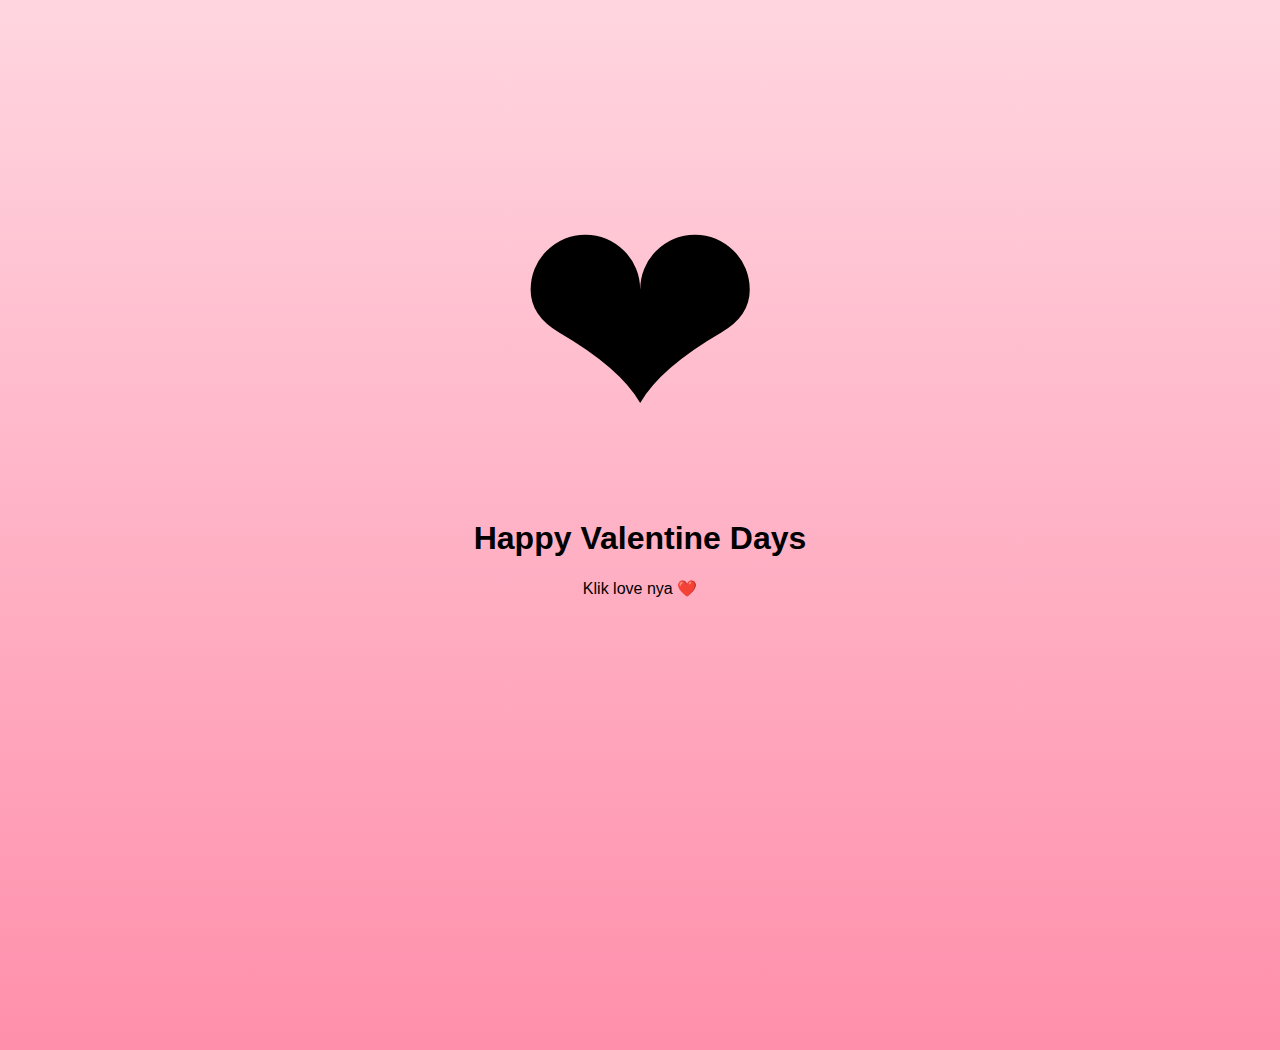
<file: index.html>
<!DOCTYPE html>
<html>
<head>
    <meta charset="UTF-8">
    <title>Happy Valentine</title>
    <link rel="stylesheet" href="style.css">
</head>
<body>

<div id="falling-container"></div>

<div class="center">
    <div class="big-love" id="mainLove">❤</div>
    <h1>Happy Valentine Days</h1>
    <p>Klik love nya ❤️</p>
</div>

<script src="script.js"></script>
</body>
</html>
</file>
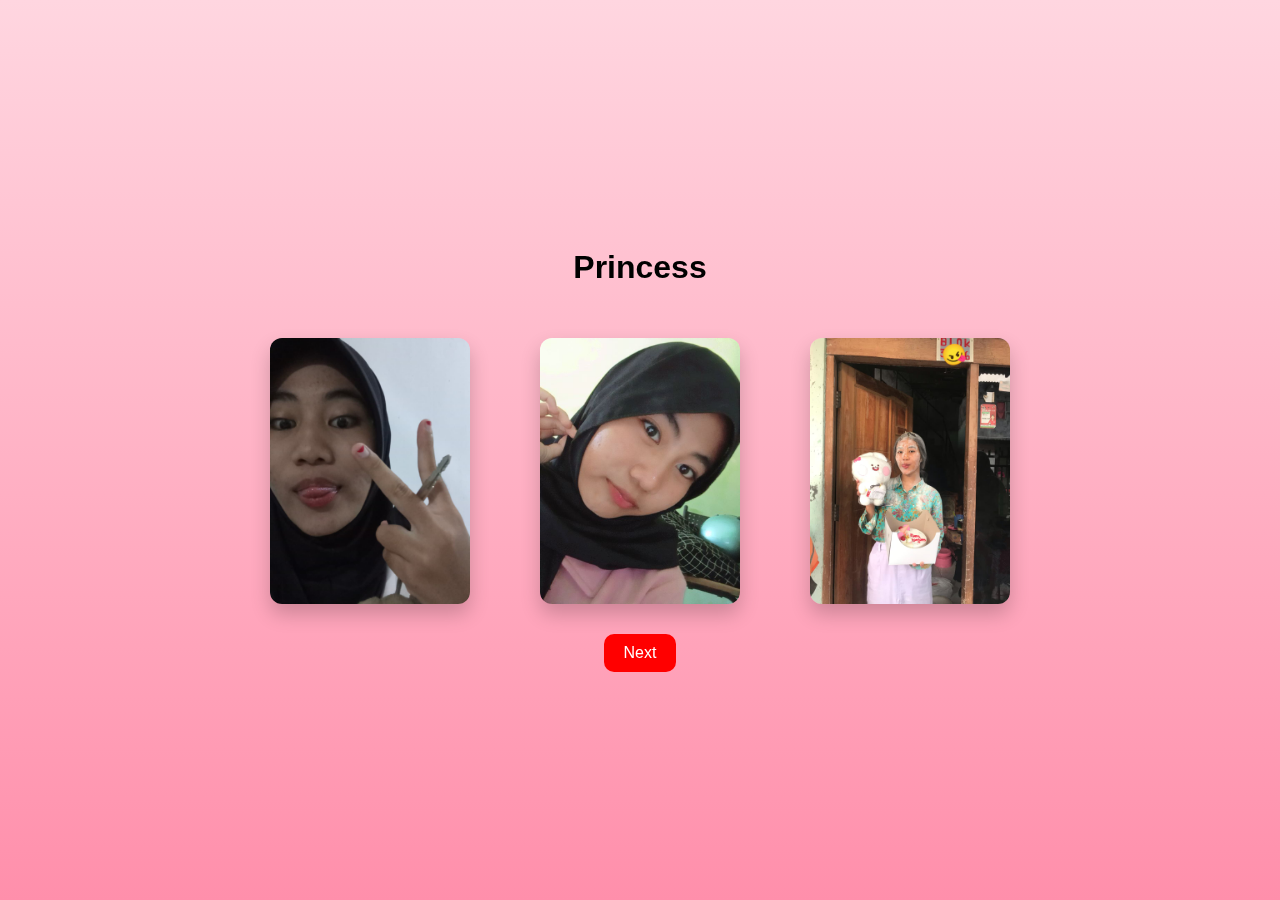
<file: gallery.html>
<!DOCTYPE html>
<html>
<head>
    <meta charset="UTF-8">
    <title>Foto Kenangan</title>
    <link rel="stylesheet" href="style.css">
</head>
<body>

<div id="falling-container"></div>

<div class="page-center">
    <h1>Princess</h1>

    <div class="gallery">
        <img src="img/Gwen1.jpg">
        <img src="img/Gwen2.jpg">
        <img src="img/Gwen3.jpg">
    </div>

    <a href="music.html" class="next">Next</a>
</div>

<script src="script.js"></script>
</body>
</html>
</file>
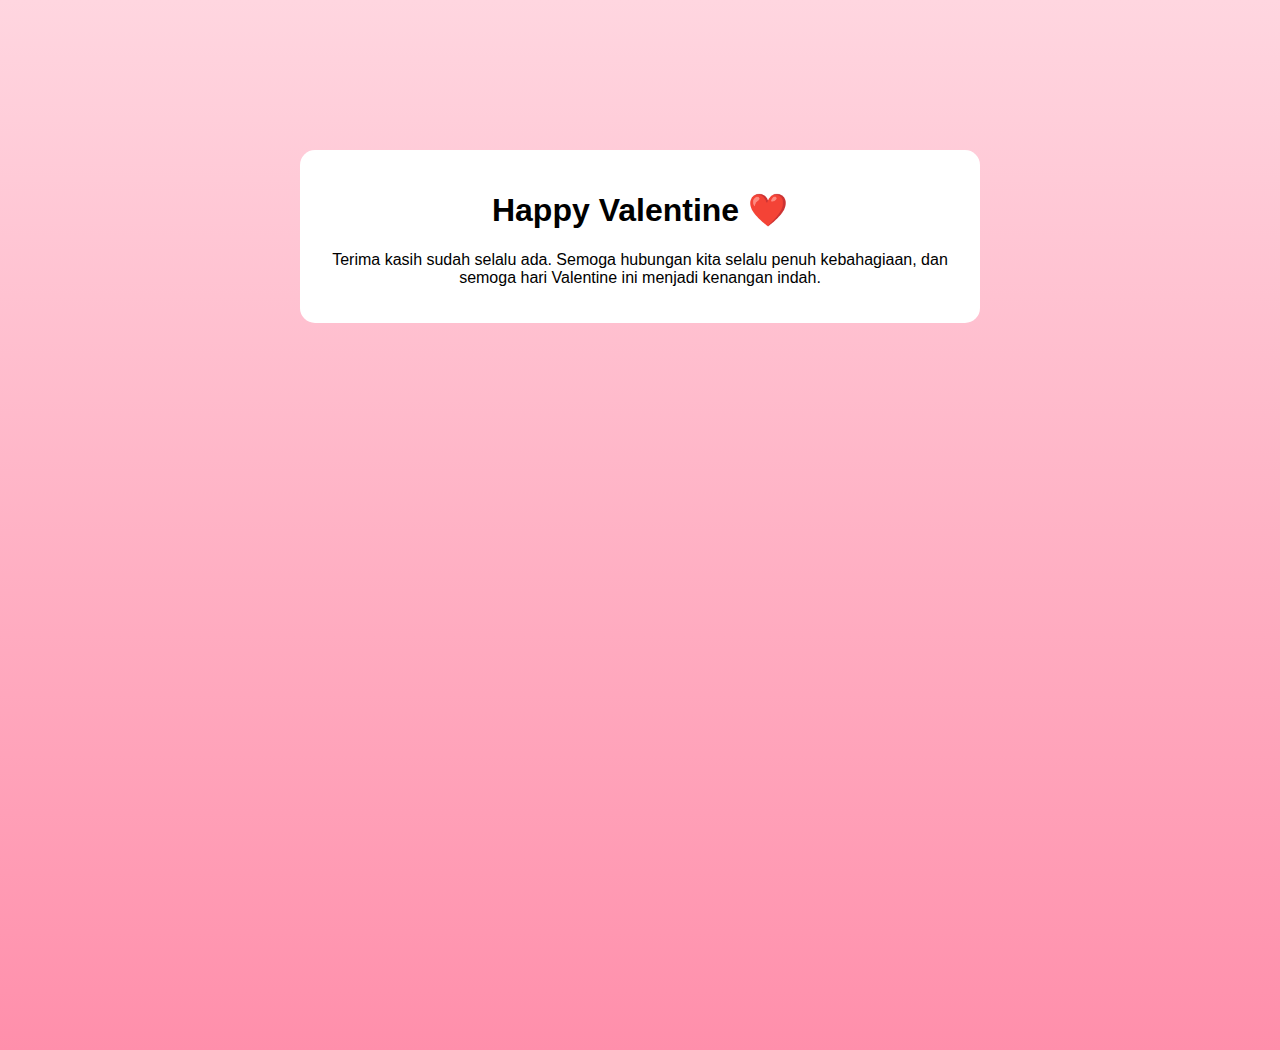
<file: letter.html>
<!DOCTYPE html>
<html>
<head>
    <meta charset="UTF-8">
    <title>Surat Valentine</title>
    <link rel="stylesheet" href="style.css">
</head>
<body>
<div id="falling-container"></div>

<div class="letter">
    <h1>Happy Valentine ❤️</h1>
    <p>
    Terima kasih sudah selalu ada.  
    Semoga hubungan kita selalu penuh kebahagiaan,  
    dan semoga hari Valentine ini menjadi kenangan indah.
    </p>
</div>

<script src="script.js"></script>
</body>
</html>
</file>
<file: style.css>
body{
    margin:0;
    padding:0;
    min-height:100vh;
    font-family: Arial;
    background: linear-gradient(to bottom, #ffd6e0, #ff8fab);
    text-align:center;
}

.center{
    margin-top:150px;
}

.big-love{
    font-size:300px;
    cursor:pointer;
    transition:0.3s;
}

.big-love:hover{
    transform:scale(1.3);
}

.gallery img{
    width:200px;
    margin:10px;
    border-radius:10px;
}

.next{
    display:inline-block;
    padding:10px 20px;
    background:red;
    color:white;
    text-decoration:none;
    border-radius:10px;
}

.letter{
    margin-top:150px;
    background:white;
    padding:20px;
    width:50%;
    margin-left:auto;
    margin-right:auto;
    border-radius:15px;
}

.falling{
    position:absolute;
    top:-50px;
    font-size:30px;
    animation: fall linear infinite;
}

@keyframes fall{
    to{
        transform: translateY(100vh);
    }
}

#falling-container{
    position: fixed;
    top: 0;
    left: 0;
    width: 100vw;
    height: 100vh;
    pointer-events: none;
    overflow: hidden;
    z-index: 1;
}

  .falling{
    position: fixed;
    top: -60px;
    font-size: 25px;
    animation: fall linear forwards;
    z-index: 1;
}


.page-center{
    min-height:100vh;
    display:flex;
    flex-direction:column;
    justify-content:center;
    align-items:center;
    gap:20px;
    position:relative;
    z-index:2;
}

.gallery{
    display:flex;
    gap:50px;
    flex-wrap:wrap;
    justify-content:center;
}

.gallery img{
    width:200px;
    border-radius:12px;
    box-shadow:0 10px 20px rgba(0,0,0,0.2);
}

@keyframes fall{
    from{
        top: -60px;
    }
    to{
        top: 110vh;
        opacity: 0.8;
    }
}

.pop-love{
    position:fixed;
    transform:translate(-50%,-50%);
    font-size:30px;
    animation: pop 1s forwards;
}


@keyframes pop{
    to{
        transform: translate(
            calc(-100px + 200px * var(--x)),
            calc(-100px + 200px * var(--y))
        );
        opacity:0;
    }
}

.gallery img{
    width:200px;
    border-radius:12px;
    box-shadow:0 10px 20px rgba(0,0,0,0.2);
    cursor:pointer;
    position: relative;
    z-index: 2;
    transition:0.3s;
}


/* Saat foto diklik */
.gallery img.active{
    transform:scale(1.15);
}

/* Love kecil muncul di samping */
.photo-love{
    position: fixed;
    font-size:22px;
    animation: loveOrbit 1s forwards;
    pointer-events:none;
    z-index: 9999; /* supaya di atas gambar */
    color:#ff4d6d;
    text-shadow:0 0 10px pink;

}


@keyframes loveOrbit{
    0%{
        opacity:0;
        transform:scale(0.5);
    }
    50%{
        opacity:1;
        transform:scale(1.3);
    }
    100%{
        opacity:0;
        transform:scale(0.8);
    }
}
</file>
